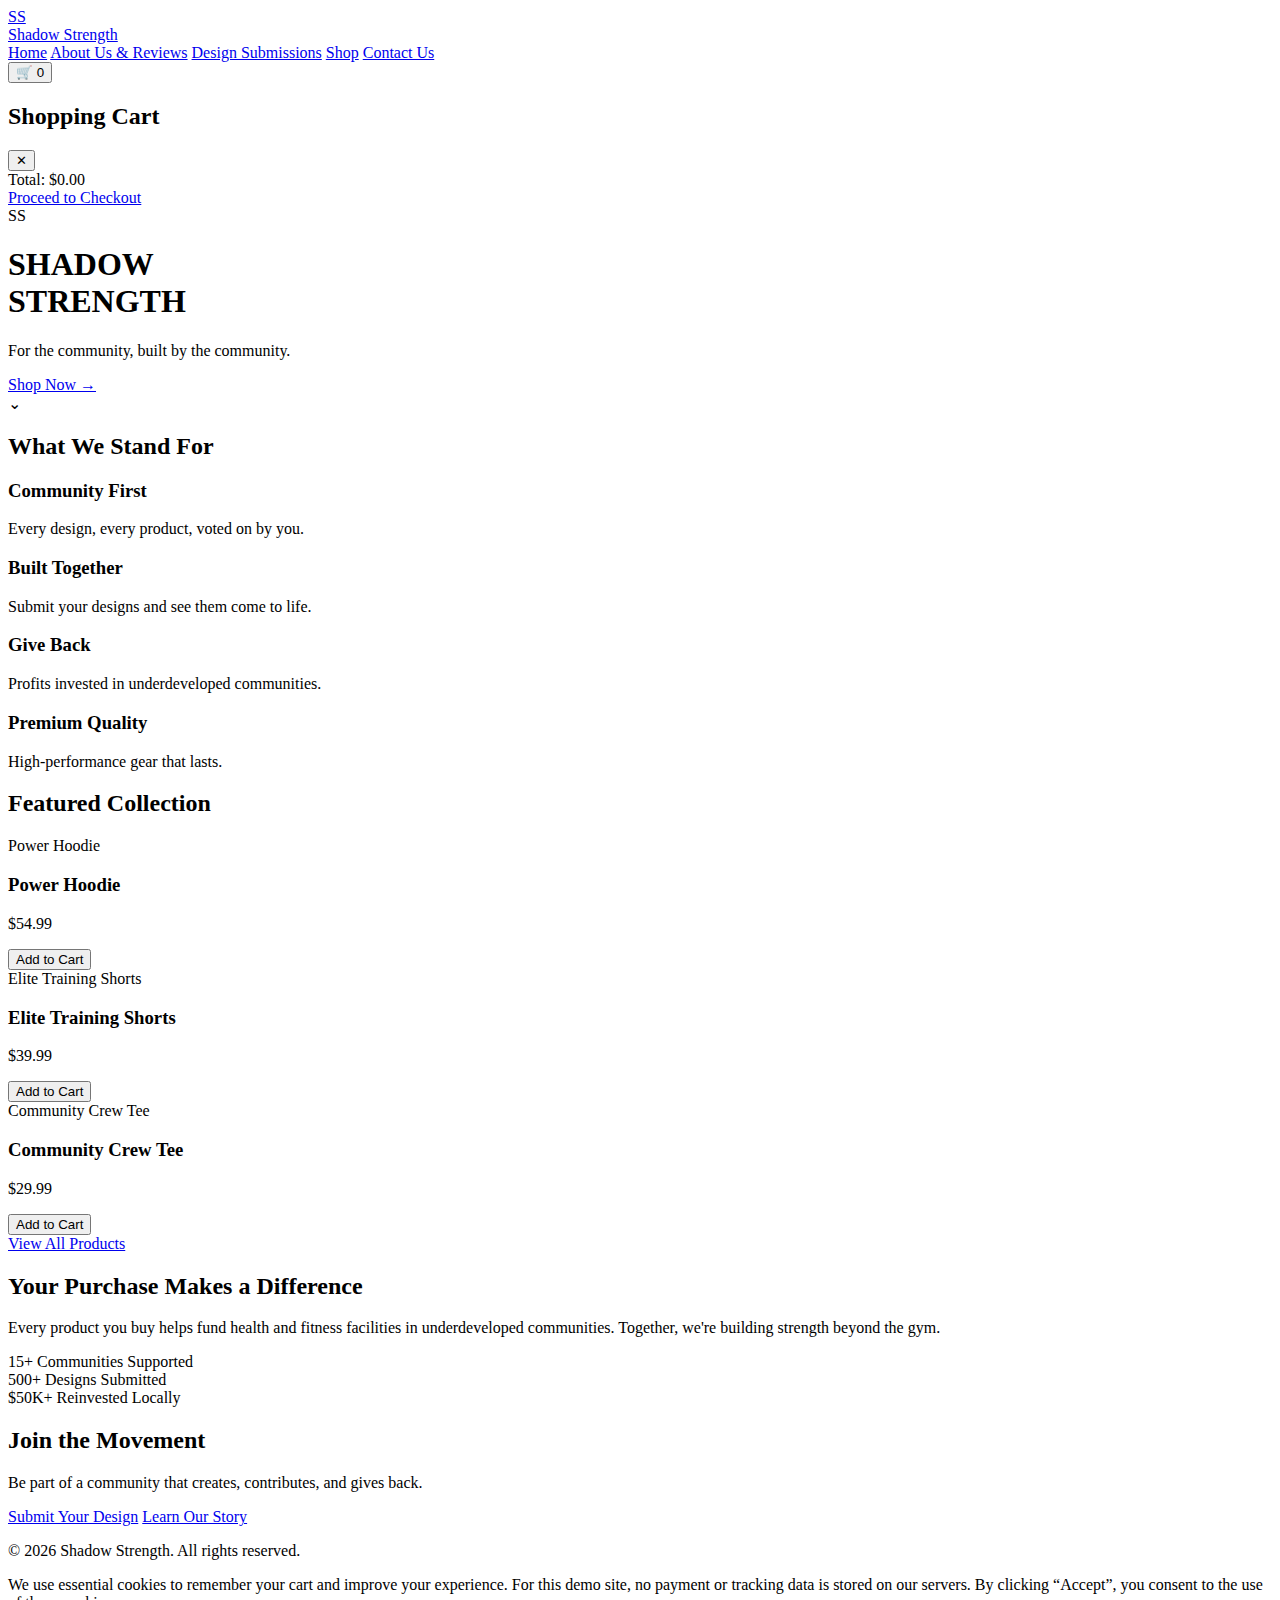
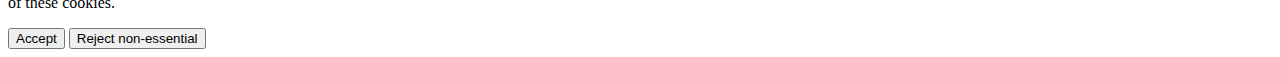
<file: index.html>
<!DOCTYPE html>
<html lang="en">
<head>
  <meta charset="UTF-8" />
  <title>Shadow Strength | Home</title>
  <meta name="viewport" content="width=device-width, initial-scale=1.0" />
  <link rel="stylesheet" href="css/styles.css" />
  <link rel="preconnect" href="https://fonts.googleapis.com">
  <link rel="preconnect" href="https://fonts.gstatic.com" crossorigin>
  <link href="https://fonts.googleapis.com/css2?family=Poppins:wght@300;400;500;600;700&display=swap" rel="stylesheet">
</head>
<body>
  <!-- NAVBAR -->
  <header class="navbar">
    <div class="nav-left">
      <a href="index.html" class="logo">
        <div class="logo-badge">SS</div>
        <span>Shadow Strength</span>
      </a>
    </div>
    <nav class="nav-links">
      <a href="index.html" class="active">Home</a>
      <a href="about.html">About Us &amp; Reviews</a>
      <a href="design-submissions.html">Design Submissions</a>
      <a href="shop.html">Shop</a>
      <a href="contact.html">Contact Us</a>
    </nav>
    <button class="cart-button" id="openCartBtn">
      <span class="cart-icon">🛒</span>
      <span class="cart-badge" id="cartCount">0</span>
    </button>
  </header>

  <!-- CART OVERLAY (shared on all pages) -->
  <div class="cart-overlay" id="cartOverlay">
    <div class="cart-panel">
      <div class="cart-header">
        <h2>Shopping Cart</h2>
        <button class="icon-button" id="closeCartBtn">✕</button>
      </div>
      <div id="cartItems" class="cart-items"></div>
      <div class="cart-footer">
        <div class="cart-total-row">
          <span>Total:</span>
          <span id="cartTotal">$0.00</span>
        </div>
        <a href="checkout.html" class="primary-btn full-width">Proceed to Checkout</a>
      </div>
    </div>
  </div>

  <main>
    <!-- HERO -->
    <section class="hero">
      <div class="hero-logo">
        <div class="logo-square">SS</div>
      </div>
      <h1 class="hero-title">SHADOW<br>STRENGTH</h1>
      <p class="hero-subtitle">For the community, built by the community.</p>
      <a href="shop.html" class="primary-btn hero-btn">Shop Now →</a>
      <div class="scroll-indicator">⌄</div>
    </section>

    <!-- WHAT WE STAND FOR -->
    <section class="section">
      <h2 class="section-title">What We Stand For</h2>
      <div class="grid-4">
        <div class="info-card">
          <h3>Community First</h3>
          <p>Every design, every product, voted on by you.</p>
        </div>
        <div class="info-card">
          <h3>Built Together</h3>
          <p>Submit your designs and see them come to life.</p>
        </div>
        <div class="info-card">
          <h3>Give Back</h3>
          <p>Profits invested in underdeveloped communities.</p>
        </div>
        <div class="info-card">
          <h3>Premium Quality</h3>
          <p>High-performance gear that lasts.</p>
        </div>
      </div>
    </section>

    <!-- FEATURED COLLECTION -->
    <section class="section">
      <h2 class="section-title">Featured Collection</h2>
      <div class="product-grid">
        <article class="product-card">
          <div class="product-image placeholder-img">Power Hoodie</div>
          <div class="product-info">
            <h3>Power Hoodie</h3>
            <p class="price">$54.99</p>
            <button class="secondary-btn add-to-cart"
                    data-id="power-hoodie"
                    data-name="Power Hoodie"
                    data-price="54.99">
              Add to Cart
            </button>
          </div>
        </article>

        <article class="product-card">
          <div class="product-image placeholder-img">Elite Training Shorts</div>
          <div class="product-info">
            <h3>Elite Training Shorts</h3>
            <p class="price">$39.99</p>
            <button class="secondary-btn add-to-cart"
                    data-id="elite-training-shorts"
                    data-name="Elite Training Shorts"
                    data-price="39.99">
              Add to Cart
            </button>
          </div>
        </article>

        <article class="product-card">
          <div class="product-image placeholder-img">Community Crew Tee</div>
          <div class="product-info">
            <h3>Community Crew Tee</h3>
            <p class="price">$29.99</p>
            <button class="secondary-btn add-to-cart"
                    data-id="community-crew-tee"
                    data-name="Community Crew Tee"
                    data-price="29.99">
              Add to Cart
            </button>
          </div>
        </article>
      </div>
      <div class="center">
        <a href="shop.html" class="primary-btn">View All Products</a>
      </div>
    </section>

    <!-- IMPACT -->
    <section class="section impact-section">
      <h2 class="section-title">Your Purchase Makes a Difference</h2>
      <p class="section-subtitle">
        Every product you buy helps fund health and fitness facilities in underdeveloped communities.
        Together, we're building strength beyond the gym.
      </p>
      <div class="stats-row">
        <div class="stat-card">
          <span class="stat-number">15+</span>
          <span class="stat-label">Communities Supported</span>
        </div>
        <div class="stat-card">
          <span class="stat-number">500+</span>
          <span class="stat-label">Designs Submitted</span>
        </div>
        <div class="stat-card">
          <span class="stat-number">$50K+</span>
          <span class="stat-label">Reinvested Locally</span>
        </div>
      </div>
    </section>

    <!-- JOIN MOVEMENT -->
    <section class="section join-section">
      <h2 class="section-title">Join the Movement</h2>
      <p class="section-subtitle">
        Be part of a community that creates, contributes, and gives back.
      </p>
      <div class="button-row">
        <a href="design-submissions.html" class="primary-btn">Submit Your Design</a>
        <a href="about.html" class="outline-btn">Learn Our Story</a>
      </div>
    </section>
  </main>

  <footer class="footer">
    <p>© <span id="year"></span> Shadow Strength. All rights reserved.</p>
  </footer>

  <!-- Cookie / Data Consent Banner -->
<div class="cookie-banner" id="cookieBanner">
  <div class="cookie-inner">
    <p class="cookie-text">
      We use essential cookies to remember your cart and improve your experience.
      For this demo site, no payment or tracking data is stored on our servers.
      By clicking “Accept”, you consent to the use of these cookies.
    </p>
    <div class="cookie-actions">
      <button class="cookie-btn primary" id="cookieAccept">Accept</button>
      <button class="cookie-btn secondary" id="cookieReject">Reject non-essential</button>
    </div>
  </div>
</div>

<script src="js/main.js"></script>

  <script src="js/main.js"></script>
</body>
</html>
</file>
<file: css/styles.css>

</file>
